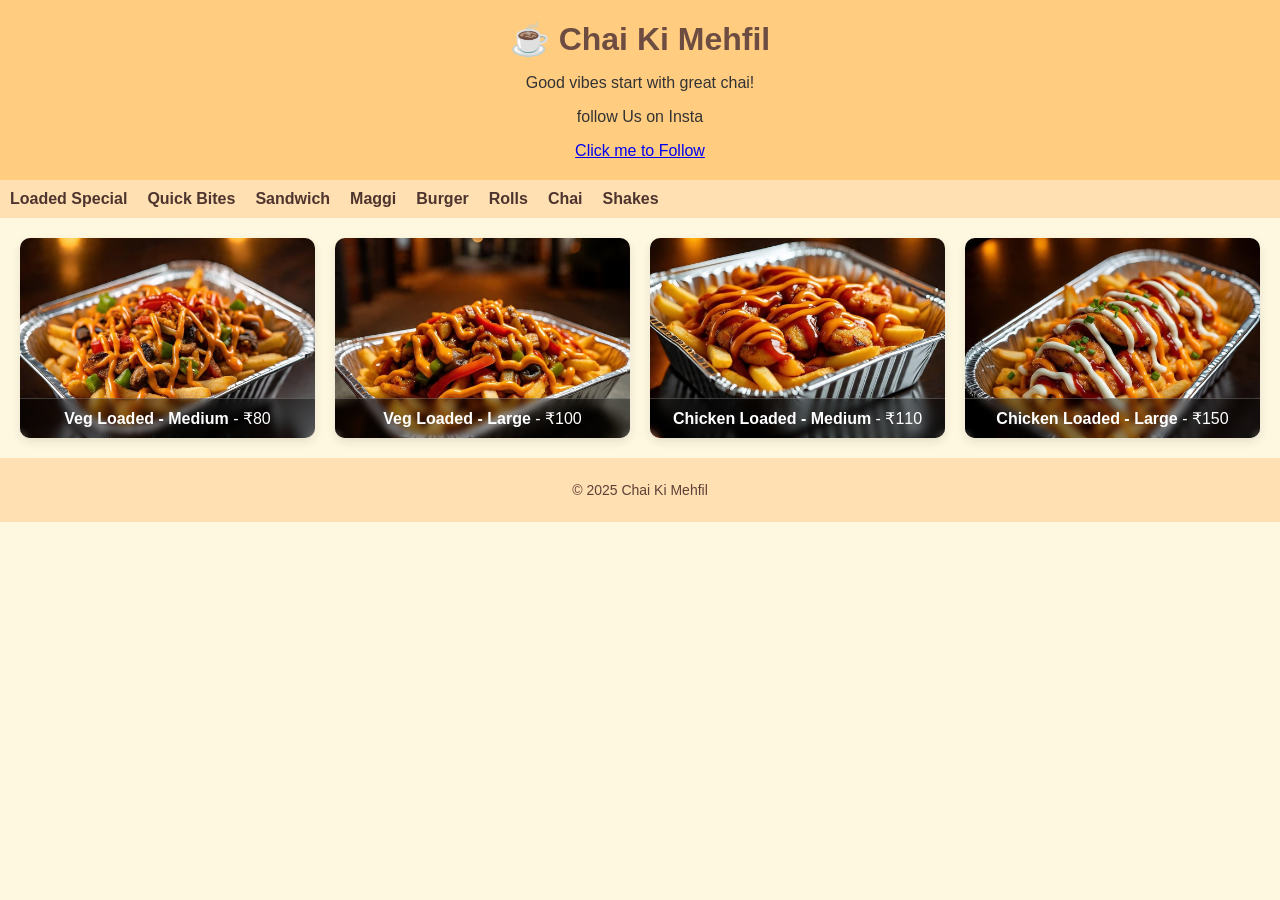
<file: index.html>
<!DOCTYPE html>
<html lang="en">
<head>
  <meta charset="UTF-8" />
  <meta name="viewport" content="width=device-width, initial-scale=1.0"/>
  <title>Chai Ki Mehfil - Menu</title>
  <style>
    body {
      font-family: 'Segoe UI', sans-serif;
      margin: 0;
      padding: 0;
      background: #fff8e1;
      color: #333;
    }

    header {
      background: #ffcc80;
      padding: 20px;
      text-align: center;
    }

    header h1 {
      margin: 0;
      color: #6d4c41;
    }

    nav ul {
      display: flex;
      overflow-x: auto;
      list-style: none;
      margin: 0;
      padding: 10px;
      background: #ffe0b2;
      white-space: nowrap;
    }

    nav ul li {
      margin-right: 20px;
      cursor: pointer;
      font-weight: bold;
      color: #4e342e;
    }

    nav ul li:hover {
      text-decoration: underline;
    }

    section#menuContainer {
      padding: 20px;
      display: grid;
      grid-template-columns: repeat(auto-fill, minmax(250px, 1fr));
      gap: 20px;
    }

    .menu-item {
      position: relative;
      height: 200px;
      border-radius: 10px;
      overflow: hidden;
      background-size: cover;
      background-position: center;
      box-shadow: 0 4px 10px rgba(0,0,0,0.1);
      transition: transform 0.3s;
    }

    .menu-item:hover {
      transform: scale(1.02);
    }

    .menu-overlay {
      position: absolute;
      bottom: 0;
      width: 100%;
      background: rgba(0, 0, 0, 0.4); /* semi-transparent */
      color: white;
      padding: 10px;
      box-sizing: border-box;
      font-size: 16px;
      text-align: center;
      backdrop-filter: blur(3px);
      border-top: 1px solid rgba(255, 255, 255, 0.2);
    }

    footer {
      background: #ffe0b2;
      text-align: center;
      padding: 10px;
      font-size: 14px;
      color: #5d4037;
    }

    @media (max-width: 600px) {
      .menu-item {
        height: 180px;
      }

      .menu-overlay {
        font-size: 14px;
      }
    }
  </style>
</head>
<body>
  <header>
    <h1>☕ Chai Ki Mehfil</h1>
    <p>Good vibes start with great chai!</p>
    <p>follow Us on Insta</p> <a href="https://www.instagram.com/_chai_ki_mehfil_/reels/">Click me to Follow</a>
  </header>

  <nav>
    <ul>
      <li onclick="showCategory('BestSeller')">Loaded Special</li>
      <li onclick="showCategory('quickBites')">Quick Bites</li>
      <li onclick="showCategory('sandwich')">Sandwich</li>
      <li onclick="showCategory('maggi')">Maggi</li>
      <li onclick="showCategory('burger')">Burger</li>
      <li onclick="showCategory('rolls')">Rolls</li>
      <li onclick="showCategory('chai')">Chai</li>
      <li onclick="showCategory('shakes')">Shakes</li>
    </ul>
  </nav>

  <section id="menuContainer"></section>

  <footer>
    <p>© 2025 Chai Ki Mehfil</p>
  </footer>

  <script>
    

    const menuData = {
         BestSeller: [
        { name: "Veg Loaded - Medium", price: 80, image: "vegb.jpeg" },
        { name: "Veg Loaded - Large", price: 100, image: "vegm.jpeg" },
        { name: "Chicken Loaded - Medium", price: 110, image: "chicm.jpeg" },
        { name: "Chicken Loaded - Large", price: 150, image: "chicb.jpeg" },
        
      ],
      quickBites: [
        { name: "Salted Fries", price: 60, image: "fries.jpeg" },
        { name: "Peri Peri Fries", price: 70, image: "PeriPeriFries.jpeg" },
        { name: "Veg Chilly Garlic Shots", price: 70, image: "garlic.jpeg" },
        { name: "Allo Tikki", price: 100, image: "Allo.jpeg" },
        { name: "Chicken Nuggets", price: 70, image: "Nuggs.jpeg" },
        { name: "Chicken Fingers", price: 80, image: "fingers.jpeg" },
        { name: "Chicken Cheese Balls", price: 90, image: "balls.jpeg" },
        { name: "Chicken Strips", price: 100, image: "Strips.jpeg" },
        { name: "Chicken Wings", price: 120, image: "Wings.jpeg" },
        
      ],
      sandwich: [
    { name: "Veg Delight", price: 60, image: "vegdel.jpeg" },
    { name: "Corn Magic", price: 70, image: "corn.jpeg" },
    { name: "Cucumber", price: 70, image: "cocum.jpeg" },
    { name: "Paneer Delight", price: 100, image: "pansan.jpeg" },
    { name: "Egg Special", price: 80, image: "eggsan.jpeg" },
    { name: "Chicken Delight", price: 90, image: "chicsan.jpeg" },
    { name: "Hot BBQ", price: 100, image: "bbsan.jpeg" },
  ],
  maggi: [
    { name: "Veg Maggi", price: 60, image: "mgv.jpeg" },
    { name: "Masala Mastt", price: 70, image: "mamag.jpeg" },
    { name: "Egg Fried Maggi", price: 80, image: "egmag.jpeg" },
    { name: "Chicken Fried", price: 90, image: "chicmag.jpeg" },
    { name: "Cheese Chicken", price: 100, image: "chimagch.jpeg" },
  ],
  burger: [
    { name: "Veg Patty", price: 70, image: "chicu.jpeg" },
    { name: "Paneer Classic", price: 100, image: "panbu.jpeg" },
    { name: "Classic Chicken", price: 70, image: "vegbu.jpeg" },
    { name: "Crispy Chicken", price: 90, image: "chebu.jpeg" },
    { name: "Cheesy Chicken", price: 90, image: "cribu.jpeg" },
    { name: "Grilled Chicken Burger", price: 120, image: "grilbu.jpeg" },
    { name: "Crack & Crunch", price: 150, image: "crcbu.jpeg" },
  ],
  rolls: [
    { name: "Veg Classic", price: 60, image: "vegrol.jpeg" },
    { name: "Chicken Classic", price: 70, image: "chiroll.jpeg" },
    { name: "Peri Peri", price: 80, image: "periperiroll.jpeg" },
    { name: "Shezwan", price: 90, image: "sherol.jpeg" },
    { name: "Crispy Chicken", price: 90, image: "chiroll.jpeg" },
    { name: "Chicken Tandoori", price: 100, image: "tanrol.jpeg" },
    { name: "Loaded Stuffed Roll", price: 110, image: "rolbig.jpeg" },
  ]
 
    };

    function showCategory(category) {
      const container = document.getElementById("menuContainer");
      container.innerHTML = ""; // Clear previous
      const items = menuData[category] || [];
      items.forEach((item) => {
        const div = document.createElement("div");
        div.className = "menu-item";
        div.style.backgroundImage = `url('${item.image}')`;
        div.innerHTML = `
          <div class="menu-overlay">
            <strong>${item.name}</strong> - ₹${item.price}
          </div>
        `;
        container.appendChild(div);
      });
    }

    // Load default
    window.onload = () => showCategory('BestSeller');
  </script>
</body>
</html>
</file>
